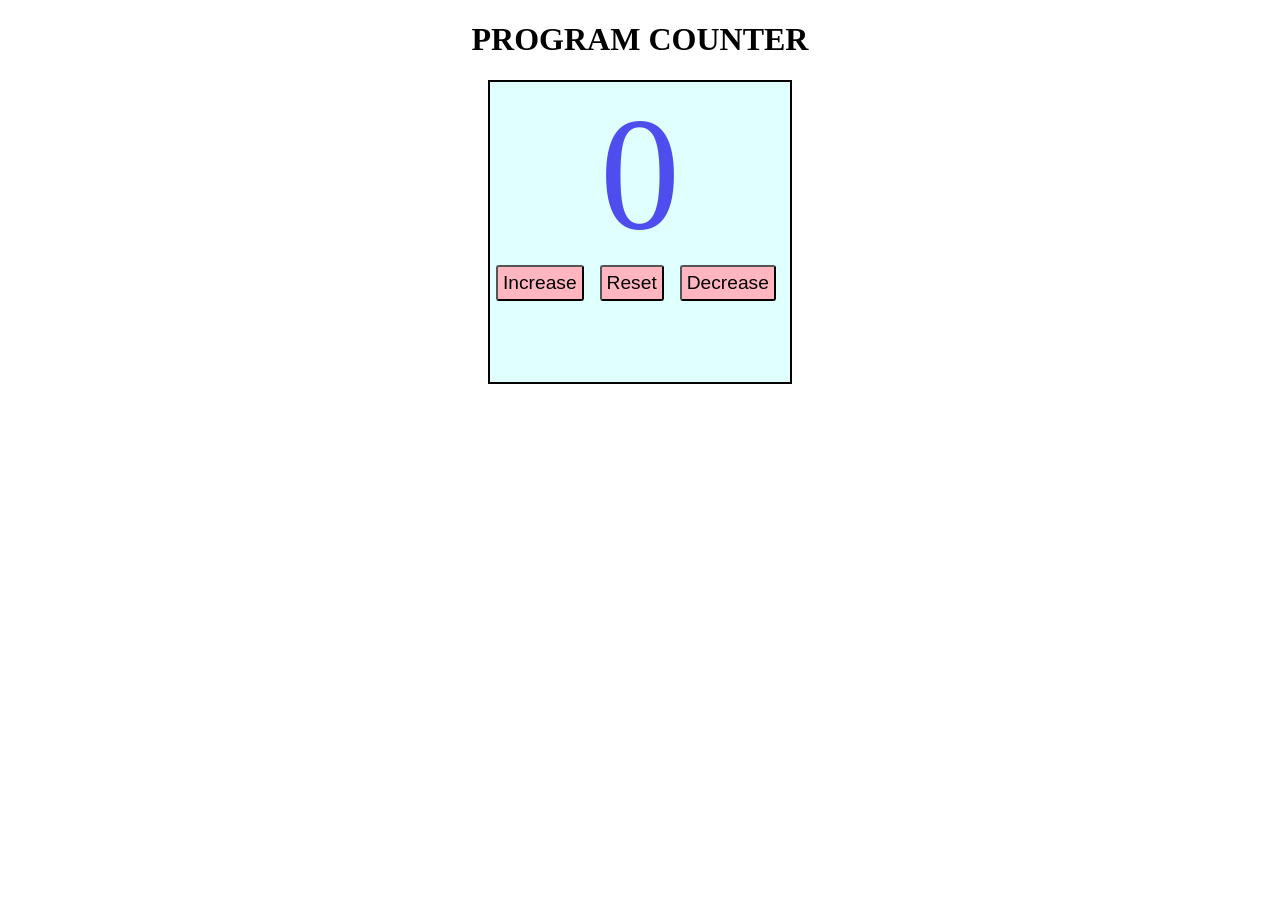
<file: 1.counter program/index.html>
<!DOCTYPE html>
<html lang="en">
<head>
    <meta charset="UTF-8">
    <meta name="viewport" content="width=device-width, initial-scale=1.0">
    <title>Document</title>
    <link rel="stylesheet" href="./style.css">
</head>
<body>
    <h1 style="text-align: center;">PROGRAM COUNTER</h1>
    <div class="main-container">
        <div class="program-counter">
            <div class="counter" id="counting">0</div>
            <div class="buttons">
                <button class="btn" id="incBtn">Increase</button>
                <button class="btn" id="resetBtn">Reset</button>
                <button class="btn" id="decBtn">Decrease</button>
            </div>
            
        </div>
    </div>
   

     <script src="./index.js"></script>
</body>
</html>
</file>
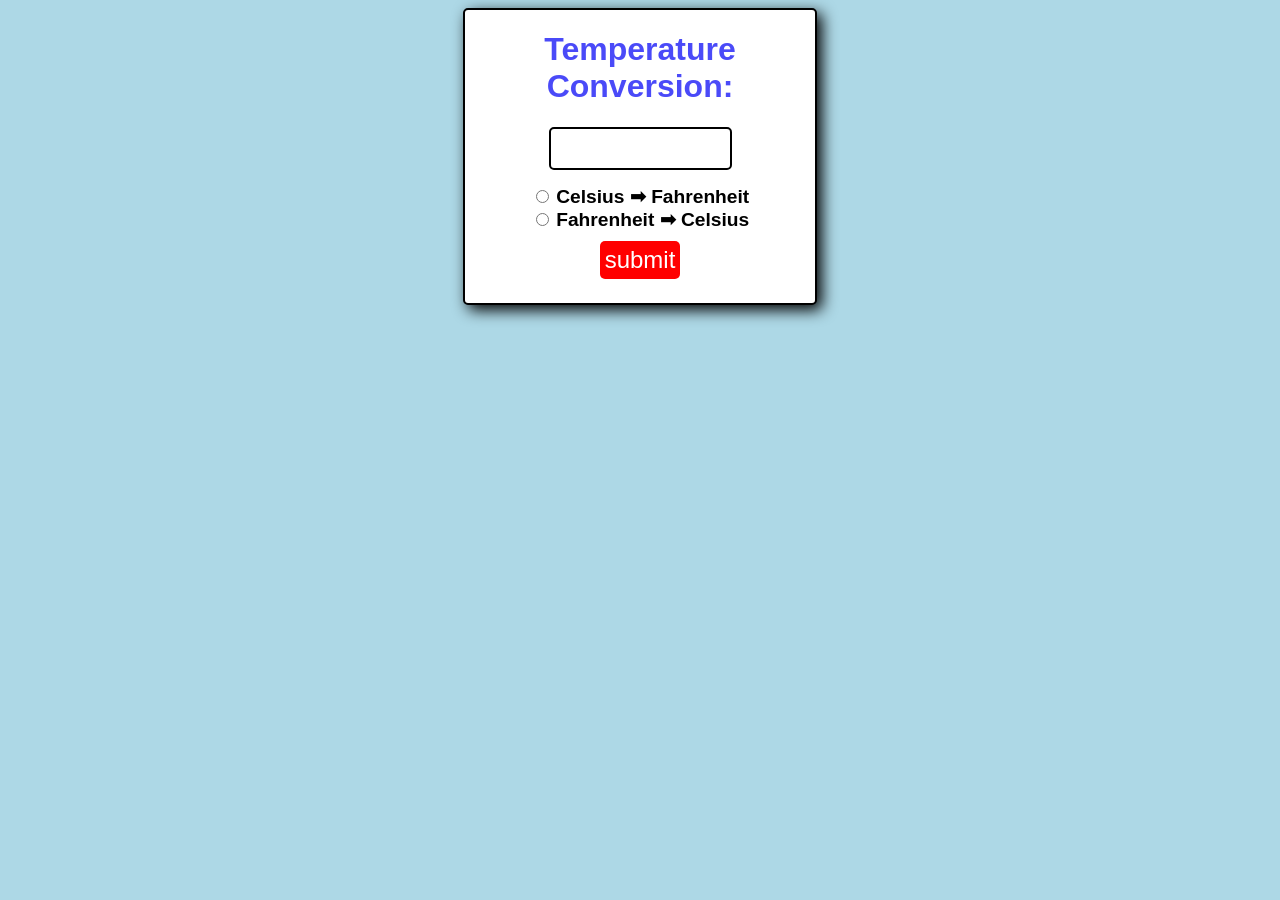
<file: 5.Temperature Conversion/index.html>
<!DOCTYPE html>
<html lang="en">
<head>
    <meta charset="UTF-8">
    <meta name="viewport" content="width=device-width, initial-scale=1.0">
    <title>Document</title>
    <link rel="stylesheet" href="./style.css">
</head>
<body>
    <form action="">
        <h1>Temperature Conversion: </h1>
        <input type="text"  id="text-box"><br>

        <input type="radio" id="toFahrenheit" name="unit">
        <label for="text-box">Celsius ➡ Fahrenheit</label><br>

        <input type="radio" id="toCelsius" name="unit">
        <label for="text-box">Fahrenheit ➡ Celsius</label><br>

        <button type="button" onclick="convert()">submit</button>

        <p id="result"> </p>

        <script src="./index.js"></script>
    </form>
</body>
</html>
</file>
<file: 1.counter program/style.css>
.main-container{
    display: flex;
    justify-content: center;
}
.program-counter{
    height: 300px;
    width: 300px;
    border: 2px solid black;
    position: relative;
    background-color: lightcyan;
}

.program-counter .counter{
    text-align: center;
    font-size: 10em;
    color: hsl(240, 83%, 62%);
}

.program-counter .buttons{
    position: absolute;
    bottom: 25%;
}

.program-counter .buttons .btn{
    background-color: lightpink;
    border-radius: 3px;
    font-size: 1.2em;
    padding: 5px;
    margin: 6px;  
}

.program-counter .buttons .btn:hover{
    background-color: hsl(0, 0%, 91%);
    transition: 0.1s;
}
</file>
<file: 5.Temperature Conversion/style.css>
body{
    background-color: lightblue;
    font-family: Arial, Helvetica, sans-serif
}

h1{
    color: rgba(0, 0, 245, 0.71);
}

form{
    background-color: white;
    max-width: 350px;
    margin: auto;
    text-align: center;
    border: 2px solid black;
    border-radius: 5px;
    box-shadow: 5px 5px 15px black;
}

#text-box{
    text-align: center;
    width: 50%;
    margin-bottom: 15px;
    font-size: 2em;
    border-radius: 5px;
    border: 2px solid black;
}

label{
    font-size: 1.2em;
    font-weight: bold;
}

button{
    margin-top: 10px;
    font-size: 1.5em;
    color: white;
    background-color: hsl(0, 100%, 50%);
    border-radius: 5px;
    border: none;
    padding: 5px;
}

button:hover{
    background-color: hsl(0, 87%, 60%);
    cursor: pointer;
}

p{
    font-size: 1.5em;
    font-weight: bold;
}
</file>
